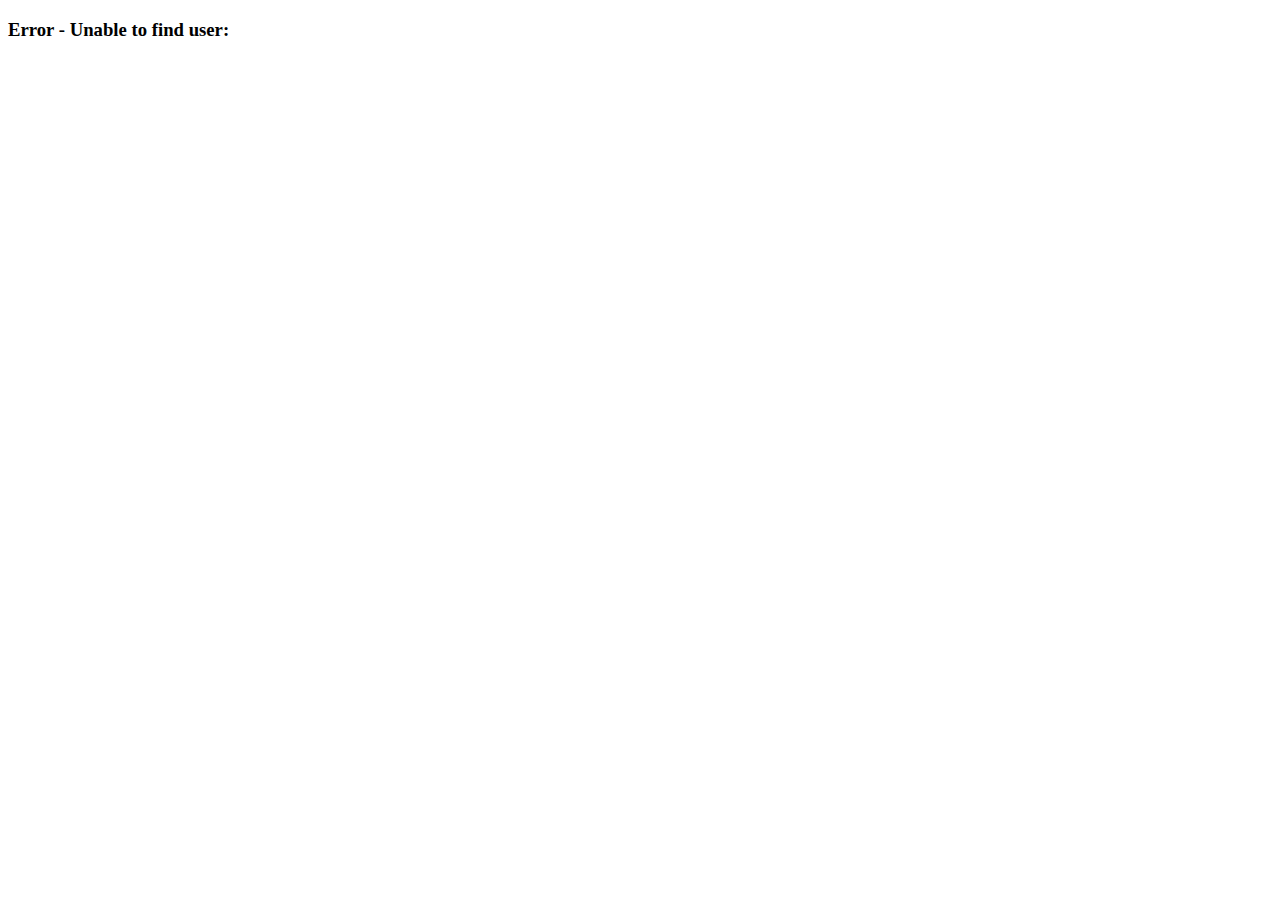
<file: src/main/resources/templates/user/userDoesNotExist.html>
<!DOCTYPE html>
<html lang="en">
<head>
    <meta charset="UTF-8">
    <meta http-equiv="X-UA-Compatible" content="IE=edge">
    <meta name="viewport" content="width=device-width, initial-scale=1.0">
    <title>My Country</title>
</head>
<body>
    <h3> Error - Unable to find user: <span th:text="${username}"></span></h3>
</body>
</html>
</file>
